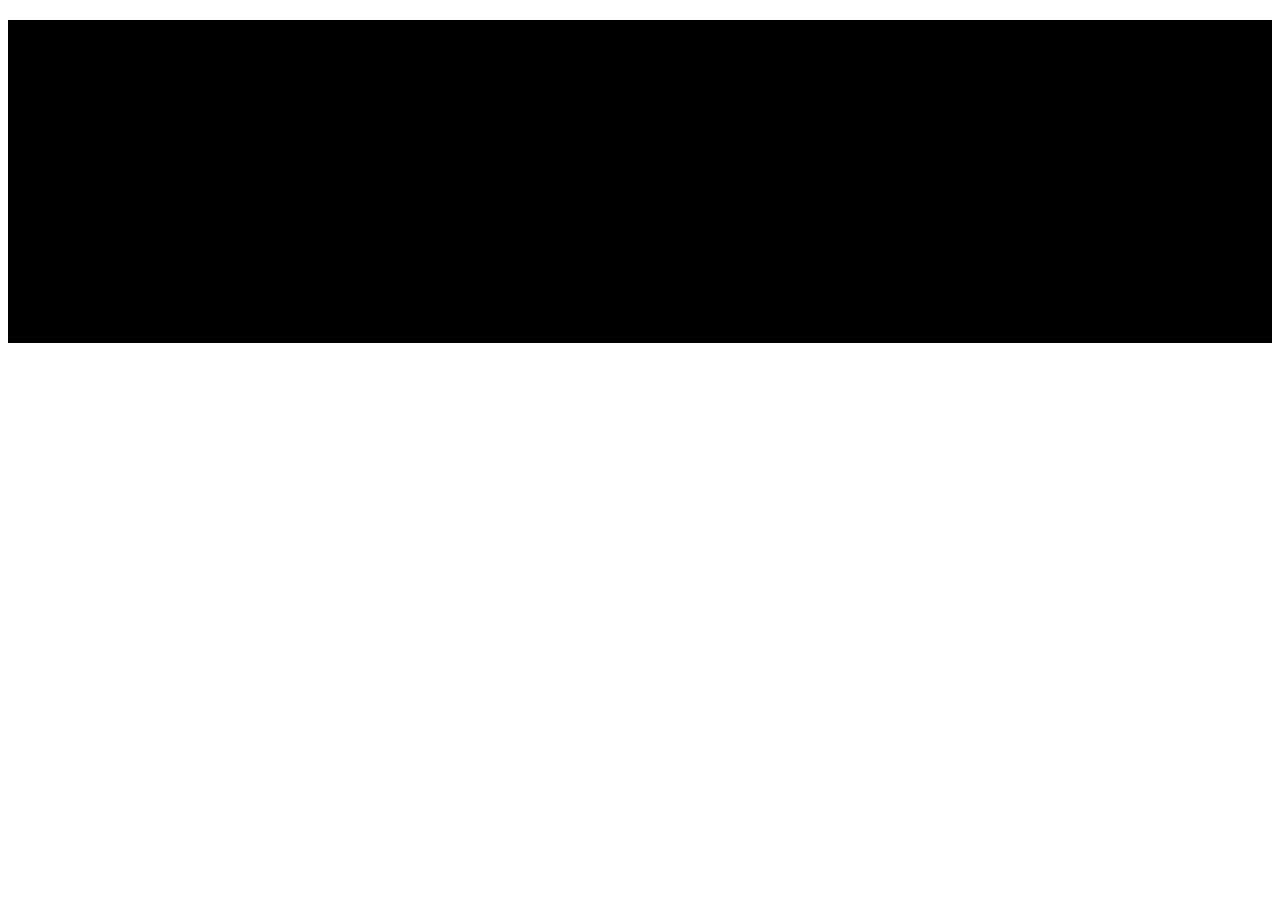
<file: v1/imp_links.html>
<!DOCTYPE html>
<html lang="en">
  <head>
    <meta charset="UTF-8" />
    <meta http-equiv="X-UA-Compatible" content="IE=edge" />
    <meta name="viewport" content="width=device-width, initial-scale=1.0" />
    <!-- CSS Bootstrap -->
    <link
      href="https://cdn.jsdelivr.net/npm/bootstrap@5.1.3/dist/css/bootstrap.min.css"
      rel="stylesheet"
      integrity="sha384-1BmE4kWBq78iYhFldvKuhfTAU6auU8tT94WrHftjDbrCEXSU1oBoqyl2QvZ6jIW3"
      crossorigin="anonymous"
    />
    <link rel="stylesheet" href="imp_links.css" />

    <title>Important Links</title>
  </head>
  <body>
    <div class="container">
      <h2 class="fs-2 text-decoration-underline text-warning">
        <a class="link-warning" href="#">Important Links</a>
      </h2>
      <div class="table-responsive">
        <table class="table table-dark table-striped table-sm">
          <thead>
            <tr>
              <th scope="col">#</th>
              <th scope="col">Topic</th>
              <th scope="col">Link</th>
            </tr>
          </thead>
          <tbody>
            <tr>
              <th scope="row">1</th>
              <td>Intranet</td>
              <td>
                <a href="https://fioneer.sharepoint.com/" target="_blank"
                  >https://fioneer.sharepoint.com/
                </a>
              </td>
            </tr>
            <tr>
              <th scope="row">2</th>
              <td>Policies</td>
              <td>
                <a
                  href="https://fioneer.sharepoint.com/SitePages/EC_Compensation-and-Benefits.aspx?OR=Teams-HL&CT=1647322191613&params=eyJBcHBOYW1lIjoiVGVhbXMtRGVza3RvcCIsIkFwcFZlcnNpb24iOiIyNy8yMjAyMDcwMTgxMiJ9"
                  target="_blank"
                  >https://fioneer.sharepoint.com/SitePages/EC_Compensation-and-Benefits.aspx?OR=Teams-HL&CT=1647322191613&params=eyJBcHBOYW1lIjoiVGVhbXMtRGVza3RvcCIsIkFwcFZlcnNpb24iOiIyNy8yMjAyMDcwMTgxMiJ9
                </a>
              </td>
            </tr>
            <tr>
              <th scope="row">3</th>
              <td>IT Ticket</td>
              <td>
                <a
                  href="https://fioneer.atlassian.net/servicedesk/customer/portals"
                  target="_blank"
                  >https://fioneer.atlassian.net/servicedesk/customer/portals
                </a>
              </td>
            </tr>
            <tr>
              <th scope="row">4</th>
              <td>Medi Assist ID</td>
              <td>
                <a
                  href="mailto:sapfioneer@mediassist.in?subject=Medi&body=Hello!"
                  >sapfioneer@mediassist.in</a
                >
              </td>
            </tr>
            <tr>
              <th scope="row">5</th>
              <td>Medi Assist Portal</td>
              <td>
                <a href="https://portal.medibuddy.in/Home.aspx" target="_blank"
                  >https://portal.medibuddy.in/Home.aspx
                </a>
              </td>
            </tr>
            <tr>
              <th scope="row">6</th>
              <td>SAP Concur</td>
              <td>
                <a
                  href="https://eu1.concursolutions.com/home.aspx"
                  target="_blank"
                  >https://eu1.concursolutions.com/home.aspx
                </a>
              </td>
            </tr>
            <tr>
              <th scope="row">7</th>
              <td>ESS Portal</td>
              <td>
                <a
                  href="https://fioneer.greythr.com/v3/portal/ess/home"
                  target="_blank"
                  >https://fioneer.greythr.com/v3/portal/ess/home
                </a>
              </td>
            </tr>
            <tr>
              <th scope="row">8</th>
              <td>HR Ops</td>
              <td>
                <a href="mailto:hr.apac@fioneer.com?subject=Medi&body=Hello!"
                  >hr.apac@fioneer.com</a
                >
              </td>
            </tr>
            <tr>
              <th scope="row">9</th>
              <td>HR Support</td>
              <td>
                <a
                  href="mailto:hr.support-india@sapfioneer.com?subject=Medi&body=Hello!"
                  >hr.support-india@sapfioneer.com</a
                >
              </td>
            </tr>
          </tbody>
        </table>
      </div>
    </div>

    <!-- JS Bootstrap -->
    <script
      src="https://cdn.jsdelivr.net/npm/@popperjs/core@2.10.2/dist/umd/popper.min.js"
      integrity="sha384-7+zCNj/IqJ95wo16oMtfsKbZ9ccEh31eOz1HGyDuCQ6wgnyJNSYdrPa03rtR1zdB"
      crossorigin="anonymous"
    ></script>
    <script
      src="https://cdn.jsdelivr.net/npm/bootstrap@5.1.3/dist/js/bootstrap.min.js"
      integrity="sha384-QJHtvGhmr9XOIpI6YVutG+2QOK9T+ZnN4kzFN1RtK3zEFEIsxhlmWl5/YESvpZ13"
      crossorigin="anonymous"
    ></script>
  </body>
</html>
</file>
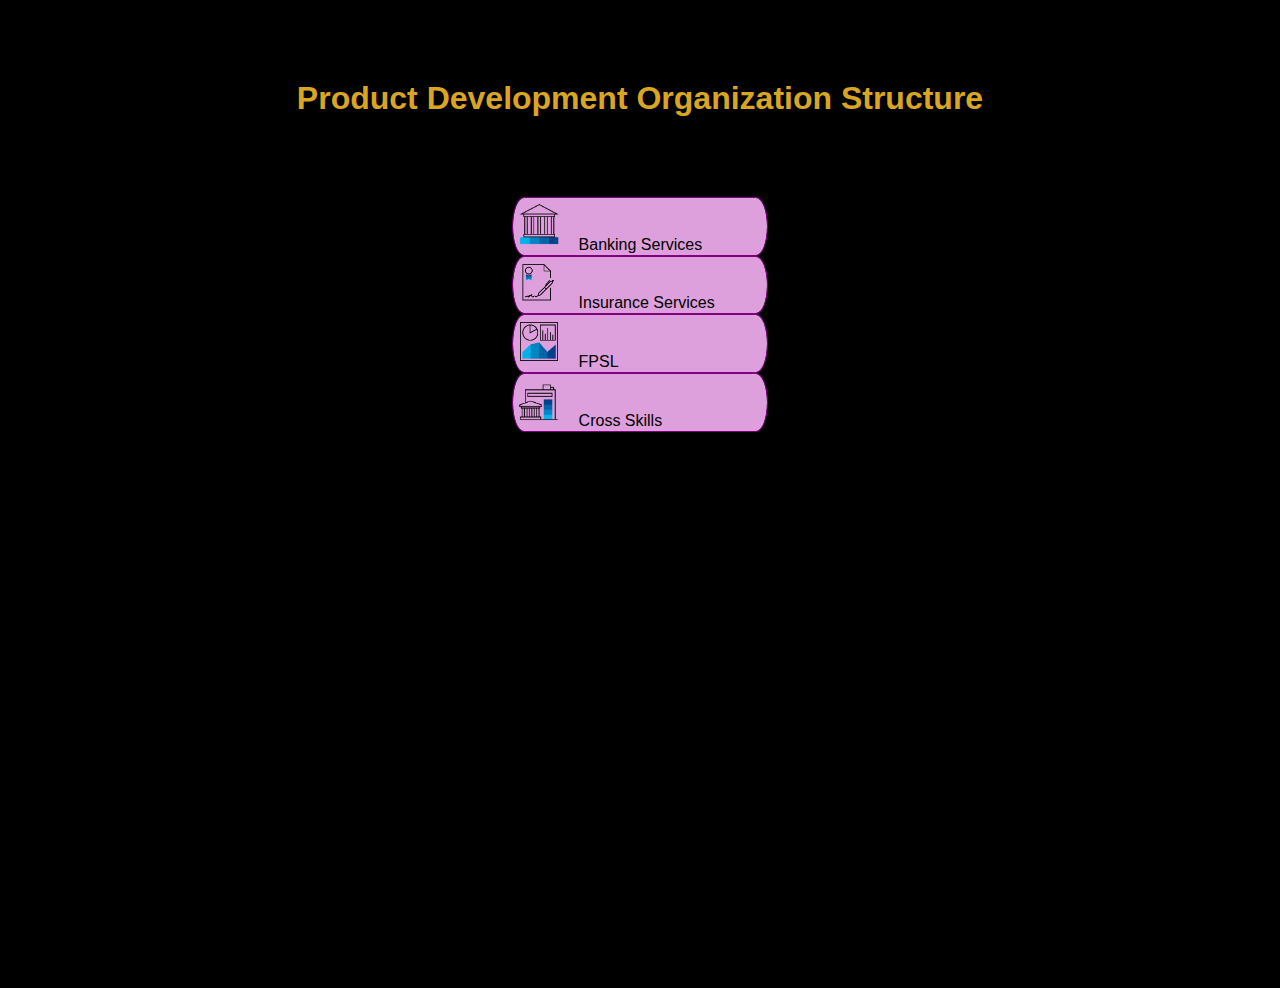
<file: v1/prod_dev_oc.html>
<!DOCTYPE html>
<html lang="en">
  <head>
    <meta charset="UTF-8" />
    <meta http-equiv="X-UA-Compatible" content="IE=edge" />
    <meta name="viewport" content="width=device-width, initial-scale=1.0" />
    <!-- CSS Bootstrap -->
    <link
      href="https://cdn.jsdelivr.net/npm/bootstrap@5.1.3/dist/css/bootstrap.min.css"
      rel="stylesheet"
      integrity="sha384-1BmE4kWBq78iYhFldvKuhfTAU6auU8tT94WrHftjDbrCEXSU1oBoqyl2QvZ6jIW3"
      crossorigin="anonymous"
    />
    <link rel="stylesheet" href="prod_dev_oc.css" />

    <title>Product Development Organization Structure</title>
  </head>
  <body>
    <h1>Product Development Organization Structure</h1>
    <div class="box">
      <img src="banking.png" class="img-fluid simg" />
      <a class="button" href="#popup1">Banking Services</a>
    </div>

    <div class="box">
      <img src="Insurance.png" class="img-fluid simg" />
      <a class="button" href="#popup2">Insurance Services</a>
    </div>

    <div class="box">
      <img src="fpsl.png" class="img-fluid simg" />
      <a class="button" href="#popup3">FPSL</a>
    </div>

    <div class="box">
      <img src="cross_functions.png" class="img-fluid simg" />
      <a class="button" href="#popup3">Cross Skills</a>
    </div>

    <div id="popup1" class="overlay">
      <div class="popup">
        <h2>Here i am</h2>
        <a class="close" href="#">&times;</a>
        <div class="content"></div>
      </div>
    </div>

    <!-- JS Bootstrap -->
    <script
      src="https://cdn.jsdelivr.net/npm/@popperjs/core@2.10.2/dist/umd/popper.min.js"
      integrity="sha384-7+zCNj/IqJ95wo16oMtfsKbZ9ccEh31eOz1HGyDuCQ6wgnyJNSYdrPa03rtR1zdB"
      crossorigin="anonymous"
    ></script>
    <script
      src="https://cdn.jsdelivr.net/npm/bootstrap@5.1.3/dist/js/bootstrap.min.js"
      integrity="sha384-QJHtvGhmr9XOIpI6YVutG+2QOK9T+ZnN4kzFN1RtK3zEFEIsxhlmWl5/YESvpZ13"
      crossorigin="anonymous"
    ></script>
  </body>
</html>
</file>
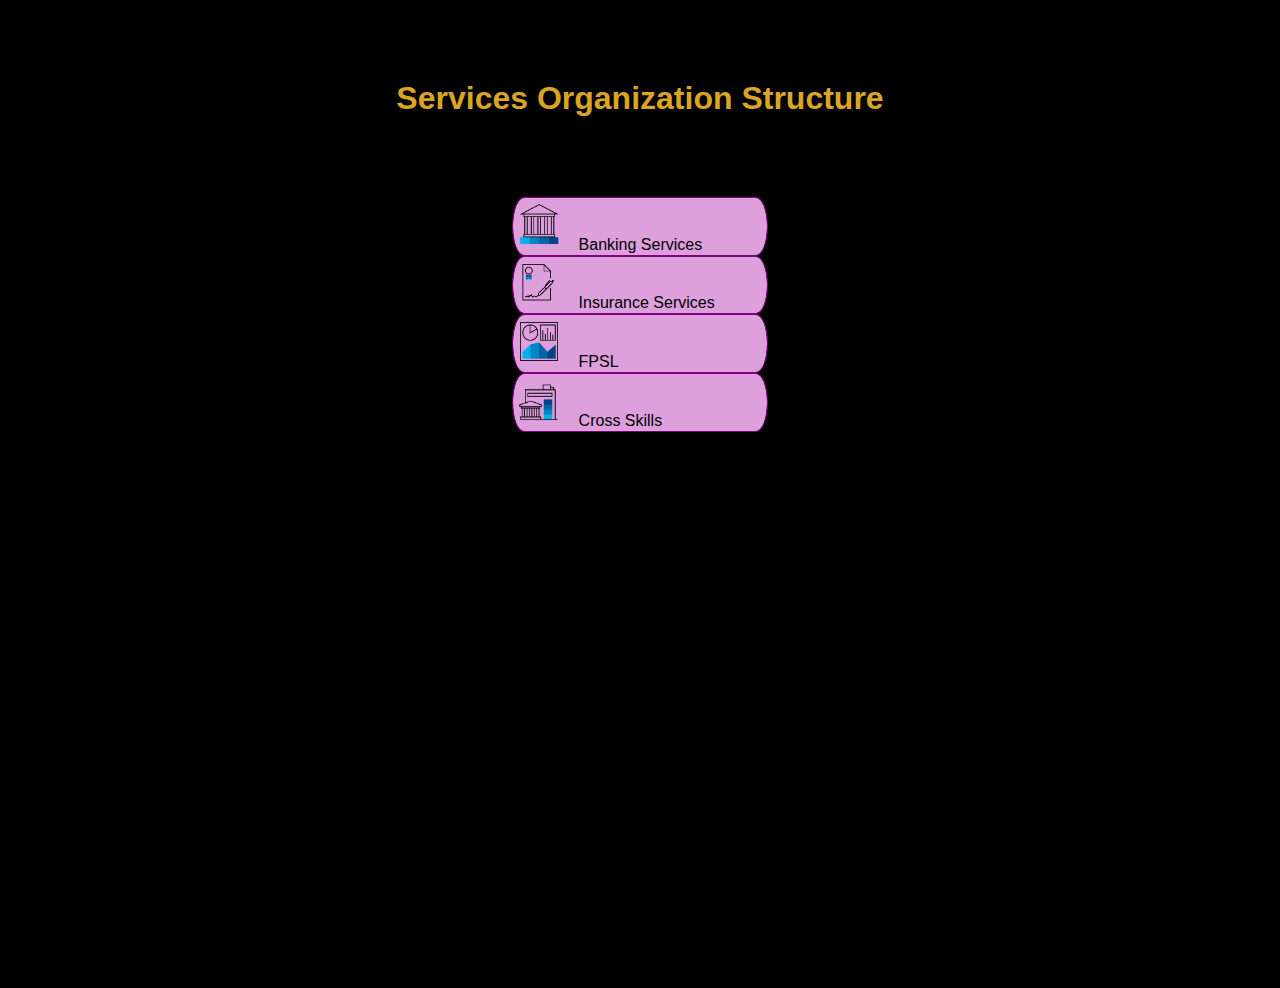
<file: v1/services_oc.html>
<!DOCTYPE html>
<html lang="en">
  <head>
    <meta charset="UTF-8" />
    <meta http-equiv="X-UA-Compatible" content="IE=edge" />
    <meta name="viewport" content="width=device-width, initial-scale=1.0" />
    <!-- CSS Bootstrap -->
    <link
      href="https://cdn.jsdelivr.net/npm/bootstrap@5.1.3/dist/css/bootstrap.min.css"
      rel="stylesheet"
      integrity="sha384-1BmE4kWBq78iYhFldvKuhfTAU6auU8tT94WrHftjDbrCEXSU1oBoqyl2QvZ6jIW3"
      crossorigin="anonymous"
    />
    <link rel="stylesheet" href="services_oc.css" />

    <title>Services Organization Structure</title>
  </head>
  <body>
    <h1>Services Organization Structure</h1>
    <div class="box">
      <img src="banking.png" class="img-fluid simg" />
      <a class="button" href="#popup1">Banking Services</a>
    </div>

    <div class="box">
      <img src="Insurance.png" class="img-fluid simg" />
      <a class="button" href="#popup2">Insurance Services</a>
    </div>

    <div class="box">
      <img src="fpsl.png" class="img-fluid simg" />
      <a class="button" href="#popup3">FPSL</a>
    </div>

    <div class="box">
      <img src="cross_functions.png" class="img-fluid simg" />
      <a class="button" href="#popup3">Cross Skills</a>
    </div>

    <div id="popup1" class="overlay">
      <div class="popup">
        <h2>Here i am</h2>
        <a class="close" href="#">&times;</a>
        <div class="content"></div>
      </div>
    </div>

    <!-- JS Bootstrap -->
    <script
      src="https://cdn.jsdelivr.net/npm/@popperjs/core@2.10.2/dist/umd/popper.min.js"
      integrity="sha384-7+zCNj/IqJ95wo16oMtfsKbZ9ccEh31eOz1HGyDuCQ6wgnyJNSYdrPa03rtR1zdB"
      crossorigin="anonymous"
    ></script>
    <script
      src="https://cdn.jsdelivr.net/npm/bootstrap@5.1.3/dist/js/bootstrap.min.js"
      integrity="sha384-QJHtvGhmr9XOIpI6YVutG+2QOK9T+ZnN4kzFN1RtK3zEFEIsxhlmWl5/YESvpZ13"
      crossorigin="anonymous"
    ></script>
  </body>
</html>
</file>
<file: v1/imp_links.css>
.container{
    background-color: black;
}

a{
    text-decoration: none;
    color: inherit;
}

a:hover{
    color: white;
    background-color: goldenrod;
    font-size: 1.2rem;
}

h2{
    text-align: center;
}
</file>
<file: v1/prod_dev_oc.css>
body {
    font-family: Arial, sans-serif;
    background-color: black;
    background-size: cover;
    height: 100vh;
  }
  
  h1 {
    text-align: center;
    font-family: Tahoma, Arial, sans-serif;
    color: goldenrod;
    margin: 80px 0;
  }
  
  .box {
    width: 20%;
    margin: 0 auto;
    background: plum;
    padding: 1px;
    border: 1px solid purple;
    border-radius: 20px/50px;
    background-clip: padding-box;
    text-align: justify;
  }
  
  .button {
    font-size: 1em;
    padding: 10px;
    color: black;
    /* border: 2px solid plum; */
    border-radius: 20px/50px;
    text-decoration: none;
    cursor: pointer;
    transition: all 0.3s ease-out;
  }
  .button:hover {
    background: goldenrod;
    color: white;
    font-size: 1.2rem;
  }
  
  .overlay {
    position: fixed;
    top: 0;
    bottom: 0;
    left: 0;
    right: 0;
    background: rgba(0, 0, 0, 0.7);
    transition: opacity 500ms;
    visibility: hidden;
    opacity: 0;
  }
  .overlay:target {
    visibility: visible;
    opacity: 1;
  }
  
  .popup {
    margin: 70px auto;
    padding: 20px;
    background: #fff;
    border-radius: 5px;
    width: 30%;
    position: relative;
    transition: all 5s ease-in-out;
  }
  
  .popup h2 {
    margin-top: 0;
    color: #333;
    font-family: Tahoma, Arial, sans-serif;
  }
  .popup .close {
    position: absolute;
    top: 20px;
    right: 30px;
    transition: all 200ms;
    font-size: 30px;
    font-weight: bold;
    text-decoration: none;
    color: #333;
  }
  .popup .close:hover {
    color: goldenrod;
  }
  .popup .content {
    max-height: 30%;
    overflow: auto;
  }
  
  @media screen and (max-width: 700px){
    .box{
      width: 70%;
    }
    .popup{
      width: 70%;
    }
  } 

  .simg{
    height: 20%;
    width: 20%;
    border-radius: circle;
  }
</file>
<file: v1/services_oc.css>
body {
    font-family: Arial, sans-serif;
    background-color: black;
    background-size: cover;
    height: 100vh;
  }
  
  h1 {
    text-align: center;
    font-family: Tahoma, Arial, sans-serif;
    color: goldenrod;
    margin: 80px 0;
  }
  
  .box {
    width: 20%;
    margin: 0 auto;
    background: plum;
    padding: 1px;
    border: 1px solid purple;
    border-radius: 20px/50px;
    background-clip: padding-box;
    text-align: justify;
  }
  
  .button {
    font-size: 1em;
    padding: 10px;
    color: black;
    /* border: 2px solid plum; */
    border-radius: 20px/50px;
    text-decoration: none;
    cursor: pointer;
    transition: all 0.3s ease-out;
  }
  .button:hover {
    background: goldenrod;
    color: white;
    font-size: 1.2rem;
  }
  
  .overlay {
    position: fixed;
    top: 0;
    bottom: 0;
    left: 0;
    right: 0;
    background: rgba(0, 0, 0, 0.7);
    transition: opacity 500ms;
    visibility: hidden;
    opacity: 0;
  }
  .overlay:target {
    visibility: visible;
    opacity: 1;
  }
  
  .popup {
    margin: 70px auto;
    padding: 20px;
    background: #fff;
    border-radius: 5px;
    width: 30%;
    position: relative;
    transition: all 5s ease-in-out;
  }
  
  .popup h2 {
    margin-top: 0;
    color: #333;
    font-family: Tahoma, Arial, sans-serif;
  }
  .popup .close {
    position: absolute;
    top: 20px;
    right: 30px;
    transition: all 200ms;
    font-size: 30px;
    font-weight: bold;
    text-decoration: none;
    color: #333;
  }
  .popup .close:hover {
    color: goldenrod;
  }
  .popup .content {
    max-height: 30%;
    overflow: auto;
  }
  
  @media screen and (max-width: 700px){
    .box{
      width: 70%;
    }
    .popup{
      width: 70%;
    }
  } 

  .simg{
    height: 20%;
    width: 20%;
    border-radius: circle;
  }
</file>
